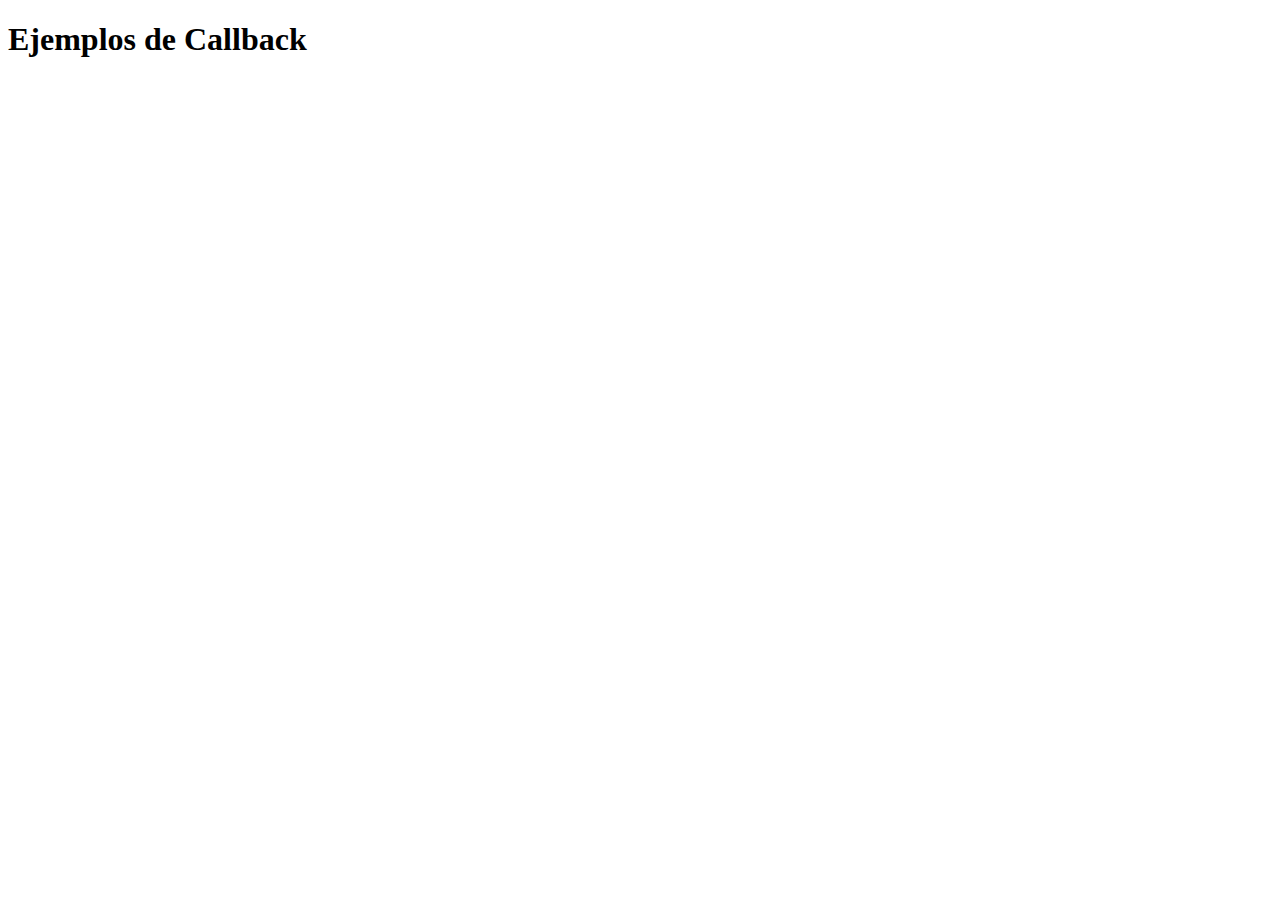
<file: ejemplosCallback.html>
<!DOCTYPE html>
<html lang="en" dir="ltr">
  <head>
    <meta charset="utf-8">
    <title>Ejemplos de Callback</title>
  </head>
  <body>
    <h1>Ejemplos de Callback</h1>
    <script type="text/javascript" src="callback.js"></script>
  </body>
</html>
</file>
